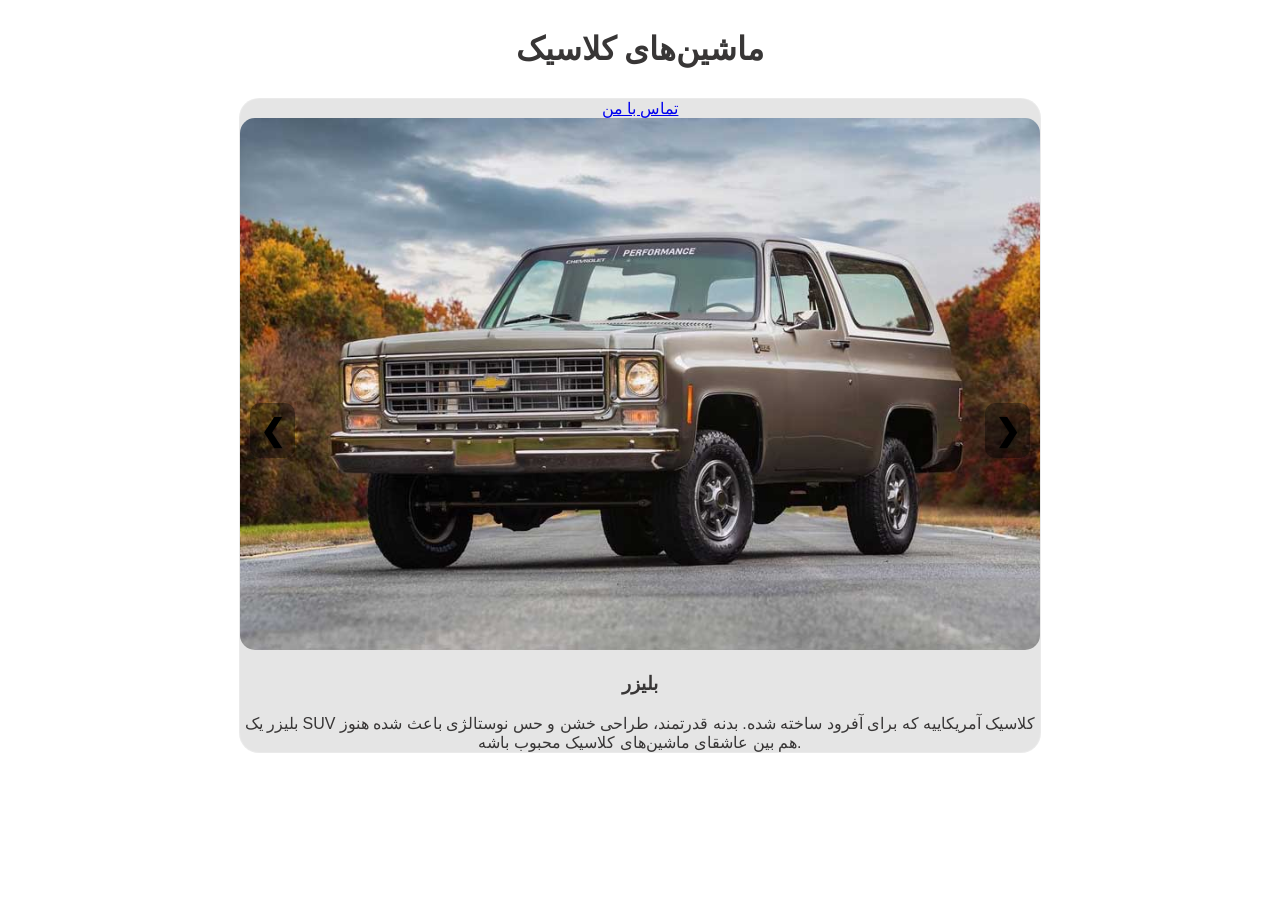
<file: index.html>
<!DOCTYPE html>
<html lang="fa">
<head>
  <meta charset="UTF-8">
  <title>ماشین‌های کلاسیک</title>

  <style>
   
    body {
      margin: 0;
      font-family: sans-serif;
      background: url('https://images.unsplash.com/photo-1525609004556-c46c7d6cf023?auto=format&fit=crop&w=1600&q=80') no-repeat center center fixed;
      background-size: cover;
      color: #383636;
      text-align: center;
    }

    h1 {
      margin: 30px 0;
      animation: fadeUp 0.8s ease forwards;
    }

   
    .slider-container {
      position: relative;
      width: 80%;
      max-width: 800px;
      margin: 0 auto 40px;
      overflow: hidden;
      border-radius: 20px;
      backdrop-filter: blur(10px);
      background: rgba(0, 0, 0, 0.1);
      border: 1px solid rgba(255,255,255,0.2);
    }

    .slide {
      display: none;
      text-align: center;
    }

    .slide img {
      width: 100%;
      border-radius: 15px;
      cursor: zoom-in;
    }

    .prev, .next {
      cursor: pointer;
      position: absolute;
      top: 50%;
      padding: 10px;
      margin-top: -22px;
      color: rgb(0, 0, 0);
      font-weight: bold;
      font-size: 30px;
      background: rgba(0,0,0,0.4);
      border: none;
      border-radius: 10px;
      user-select: none;
    }

    .prev { left: 10px; }
    .next { right: 10px; }

    
    #lightbox {
      position: fixed;
      inset: 0;
      background: rgba(0,0,0,0.85);
      display: none;
      align-items: center;
      justify-content: center;
      z-index: 1000;
    }

    #lightbox img {
      max-width: 90%;
      max-height: 90%;
      border-radius: 20px;
      animation: zoomIn 0.3s ease;
    }

    #lightbox span {
      position: absolute;
      top: 25px;
      right: 35px;
      font-size: 30px;
      cursor: pointer;
      color: #000000;
    }

   
    @keyframes fadeUp {
      from { opacity: 0; transform: translateY(40px); }
      to { opacity: 1; transform: translateY(0); }
    }

    @keyframes zoomIn {
      from { transform: scale(0.7); opacity: 0; }
      to { transform: scale(1); opacity: 1; }
    }

    
    @media (max-width: 768px) {
      .slider-container {
        width: 90%;
      }

      .prev, .next {
        font-size: 24px;
        padding: 8px;
      }
    }
  </style>
</head>

<body>

  <h1>ماشین‌های کلاسیک</h1>

  
  <div class="slider-container">
    <a href="tel:09184485222" class="contact-btn">تماس با من</a>
   <div class="slide">
     <img src="blazer.jpg.jpg" onclick="toggleText(this)">
     <h3 onclick="toggleText(this)">بلیزر</h3>
   
     <div class="desc">
       بلیزر یک SUV کلاسیک آمریکاییه که برای آفرود ساخته شده.
       بدنه قدرتمند، طراحی خشن و حس نوستالژی باعث شده هنوز هم
       بین عاشقای ماشین‌های کلاسیک محبوب باشه.
     </div>
   </div>
    <div class="slide">
      <img src="tank-benz.jpg.jpg" onclick="toggleText(this)">
      <h3 onclick="toggleText(this)">بنز اتاق تانک</h3>
    
     <div class="desc">
       بنز اتاق تانک نماد دوام و مهندسی آلمانیه.
       ماشینی که برای سال‌ها کار ساخته شده و هنوز هم
       کیفیت و اصالتش زبان‌زد خاص و عامه.
     </div>
    </div>
    
    
    <button class="prev" onclick="prevSlide()">❮</button>
    <button class="next" onclick="nextSlide()">❯</button>
  </div>

  
  <div id="lightbox" onclick="closeLightbox()">
    <span>✖️</span>
    <img id="lightbox-img">
  </div>

  <script>
    
    let slideIndex = 0;
    showSlide(slideIndex);

    function showSlide(n) {
      let slides = document.getElementsByClassName("slide");
      if (n >= slides.length) { slideIndex = 0; }
      if (n < 0) { slideIndex = slides.length - 1; }
      for (let i = 0; i < slides.length; i++) {
        slides[i].style.display = "none";
      }
      slides[slideIndex].style.display = "block";
    }

    function nextSlide() {
      slideIndex++;
      showSlide(slideIndex);
    }

    function prevSlide() {
      slideIndex--;
      showSlide(slideIndex);
    }

    
    setInterval(() => {
      slideIndex++;
      showSlide(slideIndex);
    }, 5000);

   
    function openLightbox(src) {
      document.getElementById("lightbox").style.display = "flex";
      document.getElementById("lightbox-img").src = src;
    }

    function closeLightbox() {

document.getElementById("lightbox").style.display = "none";
    }
  </script>

</body>
</html>
</file>
